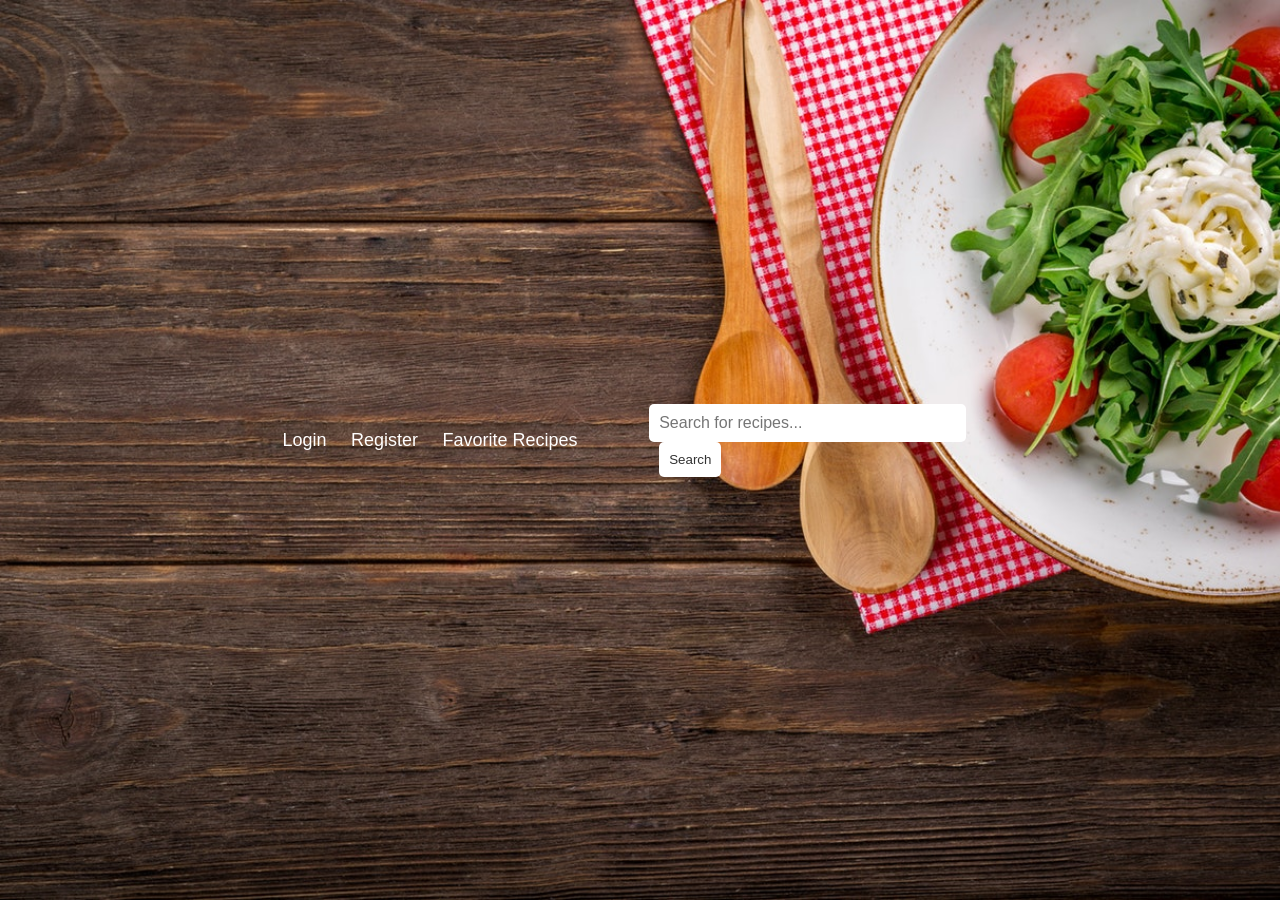
<file: templates/index.html>
<!DOCTYPE html>
<html lang="en">
<head>
    <meta charset="UTF-8">
    <meta name="viewport" content="width=device-width, initial-scale=1.0">
    <title>Recipe Sharing Platform</title>
    <style>
        body {
            background-image: url('\\static\\background.jpg');
            background-size: cover;
            display: flex;
            justify-content: center;
            align-items: center;
            height: 100vh;
            margin: 0;
            padding: 0;
            color: white;
            font-family: Arial, sans-serif;
        }
        .top-links {
            text-align: center;
            margin-bottom: 20px;
        }
        .top-links a {
            color: white;
            text-decoration: none;
            margin-right: 20px;
            font-size: 18px;
        }
        .search-container {
            width: 50%;
            max-width: 400px;
            display: flex;
            justify-content: center;
            margin-bottom: 20px;
        }
        .search-container input[type="text"] {
            width: 100%;
            padding: 10px;
            border: none;
            border-radius: 5px;
            font-size: 16px;
        }
        .search-container input[type="submit"] {
            background-color: white;
            color: #333;
            border: none;
            padding: 10px;
            border-radius: 5px;
            cursor: pointer;
            margin-left: 10px;
        }
    </style>
</head>
<body>
    <div class="top-links">
        <a href="/login">Login</a>
        <a href="/register">Register</a>
        <a href="/favorites/{{ user_id }}">Favorite Recipes</a> <!-- Update the link to include the user ID -->
    </div>
    <div class="search-container">
        <form action="/search" method="get">
            <input type="text" name="search_query" placeholder="Search for recipes...">
            <input type="submit" value="Search">
        </form>
    </div>
</body>
</html>
</file>
